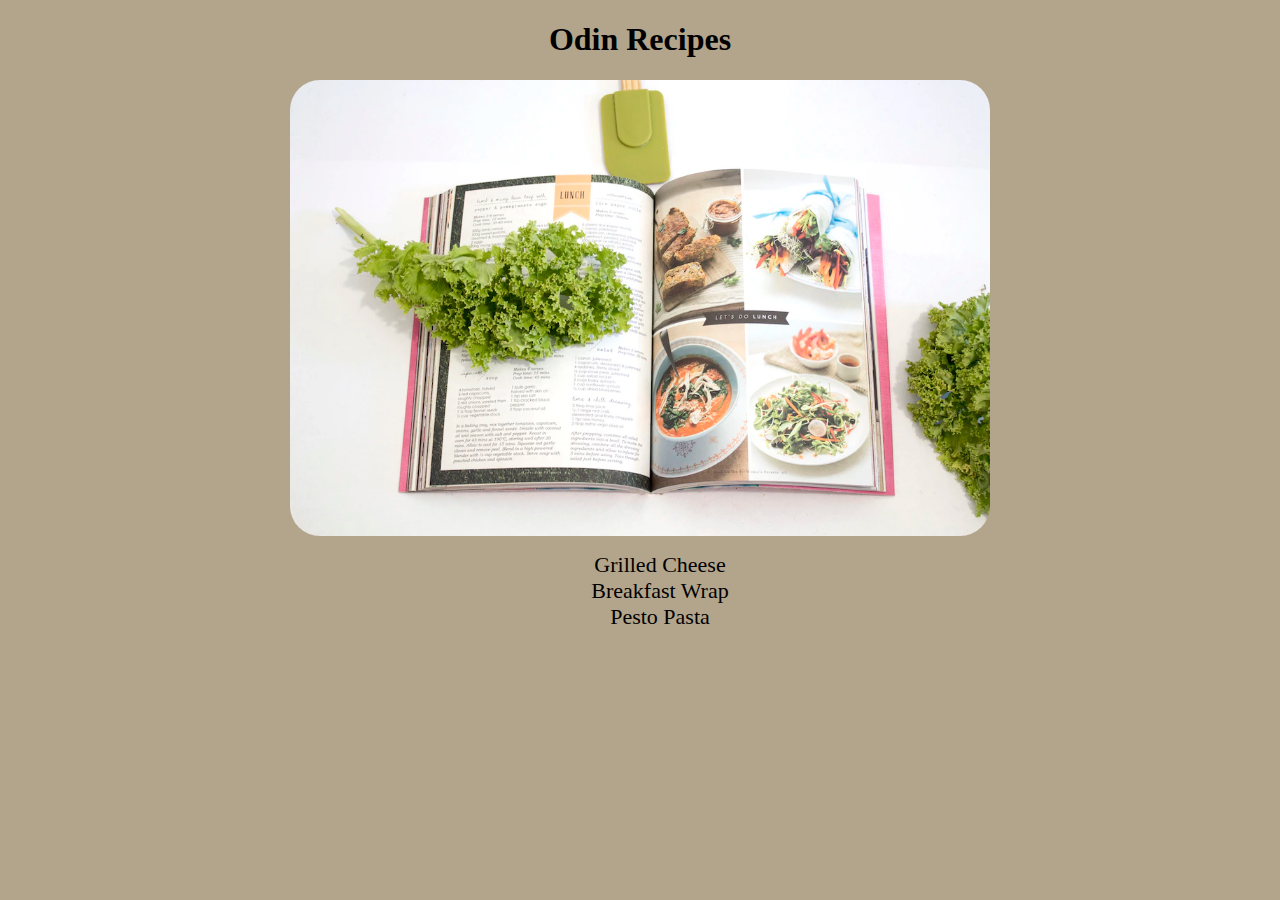
<file: index.html>
<!DOCTYPE html>
<html lang="en">
<head>
    <meta charset="UTF-8">
    <meta name="viewport" content="width=device-width, initial-scale=1.0">
    <title>Document</title>
    <link href="styles.css" rel="stylesheet">
</head>
<body>
    <h1>Odin Recipes</h1>
    <img src="Images/recipe-book.webp" alt="A recipe book." class="book">
    <ul class="recipe-index">
      <li><a href="recipes/grilled-cheese.html">Grilled Cheese</a></li>
      <li><a href="recipes/Breakfast-wrap.html">Breakfast Wrap</a></li>
      <li><a href="recipes/Pesto-pasta.html">Pesto Pasta</a></li>
    </ul>
</body>
</html>
</file>
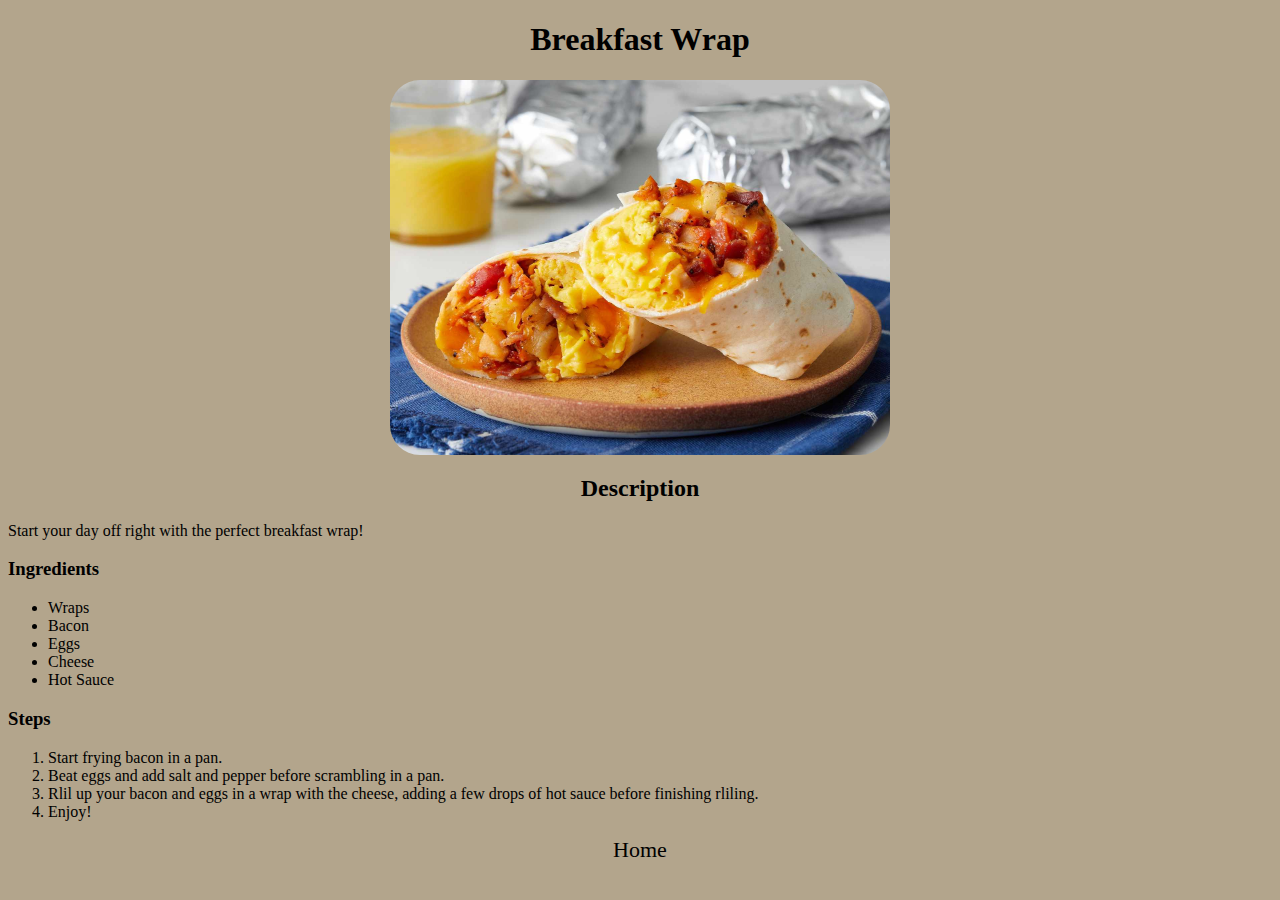
<file: recipes/Breakfast-wrap.html>
<!DOCTYPE html>
<html lang="en">
<head>
    <meta charset="UTF-8">
    <meta name="viewport" content="width=device-width, initial-scale=1.0">
    <title>Breakfast Wrap</title>
    <link href="/styles.css" rel="stylesheet">
</head>
<body>
    <h1>Breakfast Wrap</h1>
    <img src="/Images/breakfast-wrap.jpg" class="wrap">
    <h2>Description</h2>
    <p>Start your day off right with the perfect breakfast wrap!        
    </p>
    <h3>Ingredients</h3>
    <ul>
        <li>Wraps</li>
        <li>Bacon</li>
        <li>Eggs</li>
        <li>Cheese</li>
        <li>Hot Sauce</li>
    </ul>
    <h3>Steps</h3>
    <ol>
        <li>Start frying bacon in a pan.</li>
        <li>Beat eggs and add salt and pepper before scrambling in a pan.</li>
        <li>Rlil up your bacon and eggs in a wrap with the cheese, adding a few drops of hot sauce before finishing rliling.</li>
        <li>Enjoy!</li>
    </ol>    
    <a href="../index.html" class="home">Home</a>
</body>
</html>
</file>
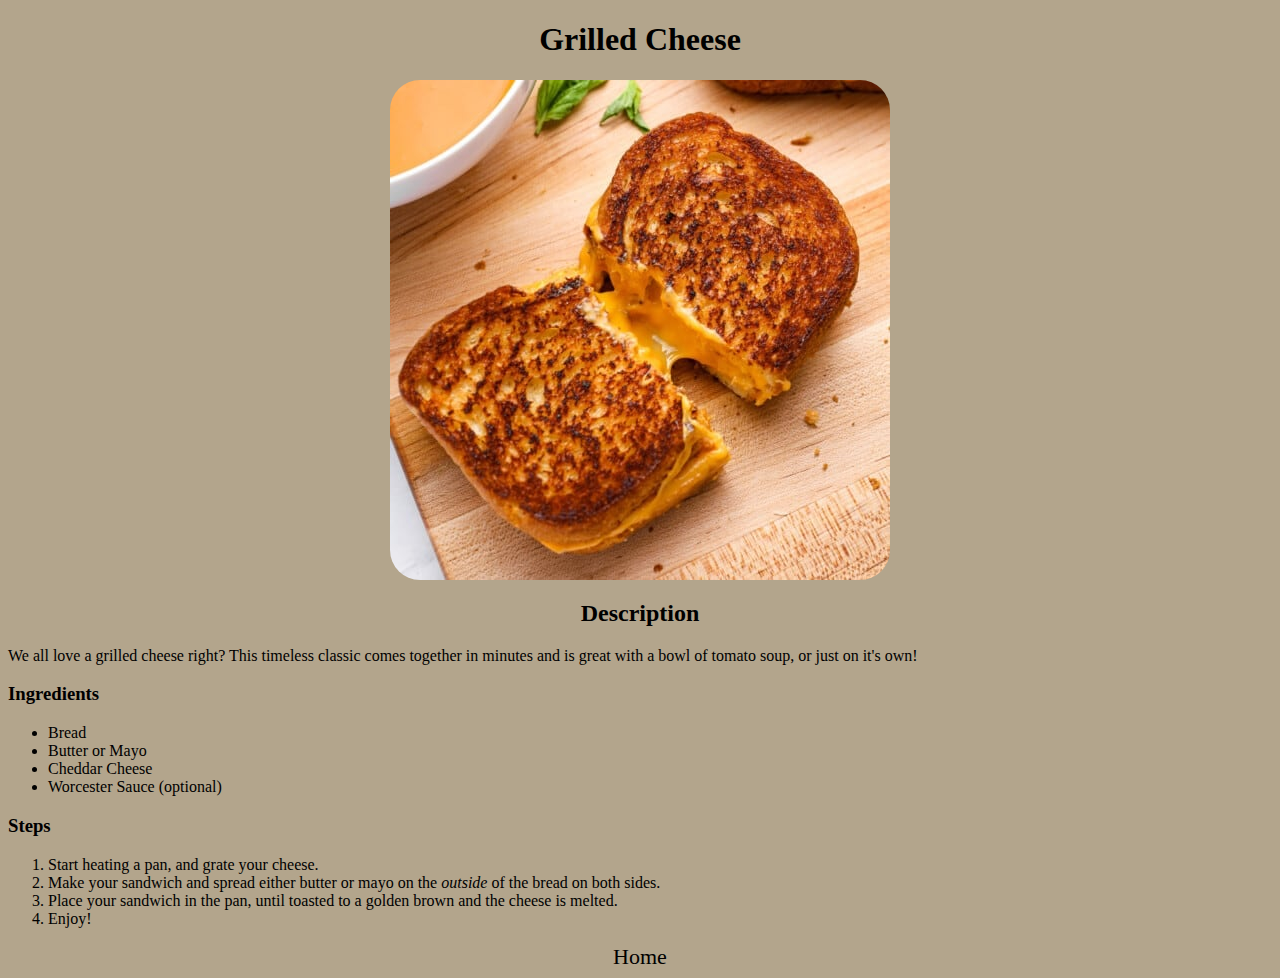
<file: recipes/grilled-cheese.html>
<!DOCTYPE html>
<html lang="en">
<head>
    <meta charset="UTF-8">
    <meta name="viewport" content="width=device-width, initial-scale=1.0">
    <title>Grilled Cheese</title>
    <link href="/styles.css" rel="stylesheet">
</head>
<body>
    <h1>Grilled Cheese</h1>
    <img src="/Images/grilled-cheese.jpg" class="sandwich">
    <h2>Description</h2>
    <p>We all love a grilled cheese right?
        This timeless classic comes together
        in minutes and is great with a bowl
        of tomato soup, or just on it's own!        
    </p>
    <h3>Ingredients</h3>
    <ul>
        <li>Bread</li>
        <li>Butter or Mayo</li>
        <li>Cheddar Cheese</li>
        <li>Worcester Sauce (optional)</li>
    </ul>
    <h3>Steps</h3>
    <ol>
    <li>Start heating a pan, and grate your cheese.</li>
    <li>Make your sandwich and spread either butter or mayo on the <em>outside</em> of the bread on both sides.</li>
    <li>Place your sandwich in the pan, until toasted to a golden brown and the cheese is melted.</li>
    <li>Enjoy!</li>
    </ol>
    <a href="../index.html" class="home">Home</a>
</body>
</html>
</file>
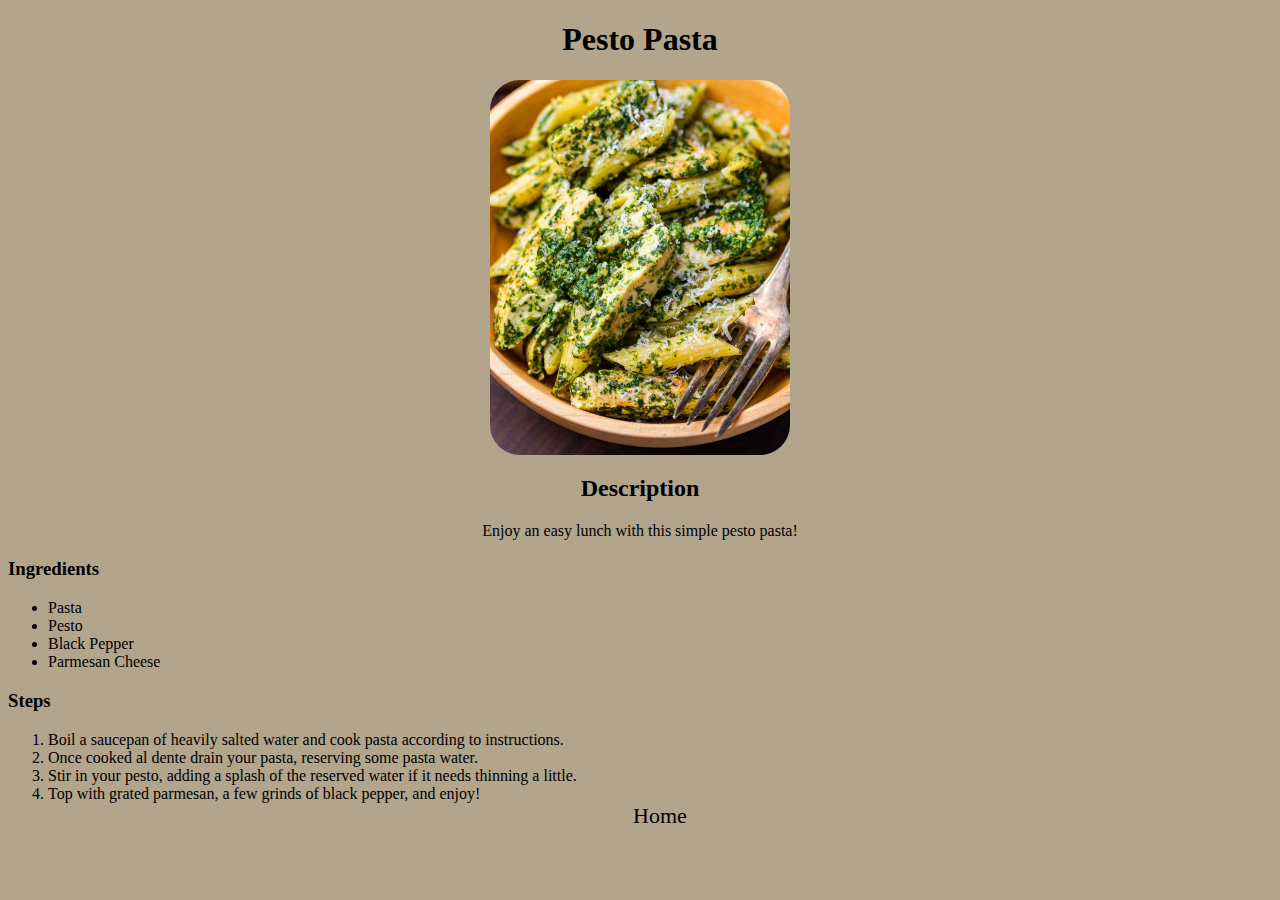
<file: recipes/Pesto-pasta.html>
<!DOCTYPE html>
<html lang="en">
<head>
    <meta charset="UTF-8">
    <meta name="viewport" content="width=device-width, initial-scale=1.0">
    <title>Pesto Pasta</title>
    <link href="/styles.css" rel="stylesheet">
</head>
<body>
    <h1>Pesto Pasta</h1>
    <img src="/Images/pesto-pasta.jpg" class="pasta">
    <h2>Description</h2>
    <p class="center">Enjoy an easy lunch with this simple pesto pasta!     
    </p>
    <h3>Ingredients</h3>
    <ul>
        <li>Pasta</li>
        <li>Pesto</li>
        <li>Black Pepper</li>
        <li>Parmesan Cheese</li>
    </ul>
    <h3>Steps</h3>
    <ol>
    <li>Boil a saucepan of heavily salted water and cook pasta according to instructions.</li>
    <li>Once cooked al dente drain your pasta, reserving some pasta water.</li>
    <li>Stir in your pesto, adding a splash of the reserved water if it needs thinning a little. </li>
    <li>Top with grated parmesan, a few grinds of black pepper, and enjoy!</li>
    <a href="../index.html" class="home">Home</a>
    </ol>
</body>
</html>
</file>
<file: styles.css>
body {
    background-color: hsla(39, 76%, 21%, 0.473);
}

.book {
    width: 700px;
    height: auto;
    display: block;
    margin: auto;
    border-radius: 30px;
}

.recipe-index {
    text-align: center;
    list-style-type: none;
}

h1,
h2 {
    text-align: center;
}

a {
    color: black;
    font-size: 22px;
    text-decoration:wavy;
}

a:hover {
    color: white;
} 

.sandwich {
    width: 500px;
    height: auto;
    display: block;
    margin: auto;
    border-radius: 30px;
}

.wrap {
    width: 500px;
    height: auto;
    display: block;
    margin: auto;
    border-radius: 30px;
}

.home {
   text-align: center;
   display: block;
}

.pasta {
    width: 300px;
    height: auto;
    display: block;
    margin: auto;
    border-radius: 30px;
}

.center {
    text-align: center;
}
</file>
